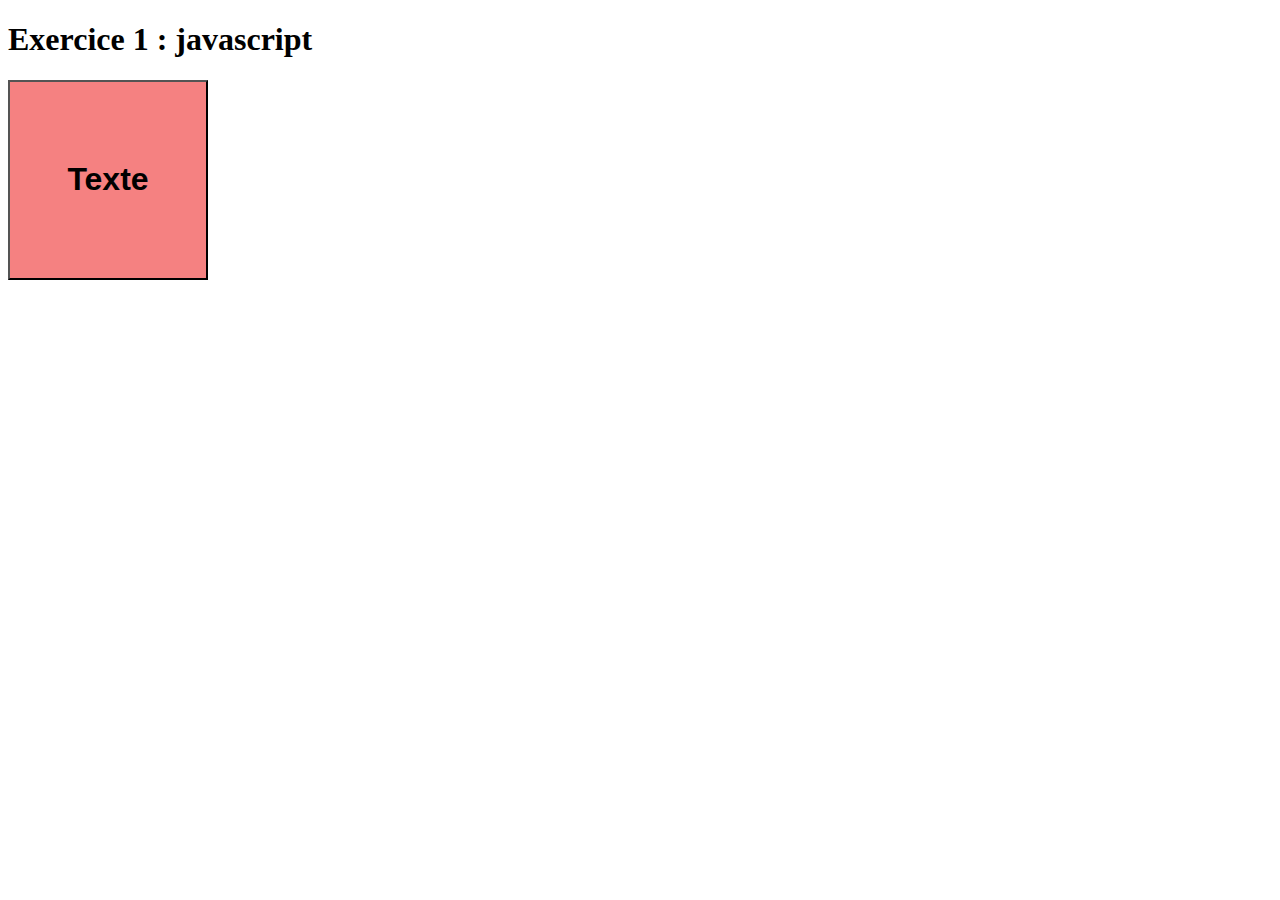
<file: index.html>
<!DOCTYPE html>
<html lang="en">
<head>
    <meta charset="UTF-8">
    <meta name="viewport" content="width=device-width, initial-scale=1.0">
    <link rel="stylesheet" href="style.css">
    <title>Exercice 1</title>
</head>
<body>
    <h1>Exercice 1 : javascript</h1>
    <button class="square">Texte</button>
    
    <script src="main.js"></script>
</body>
</html>
</file>
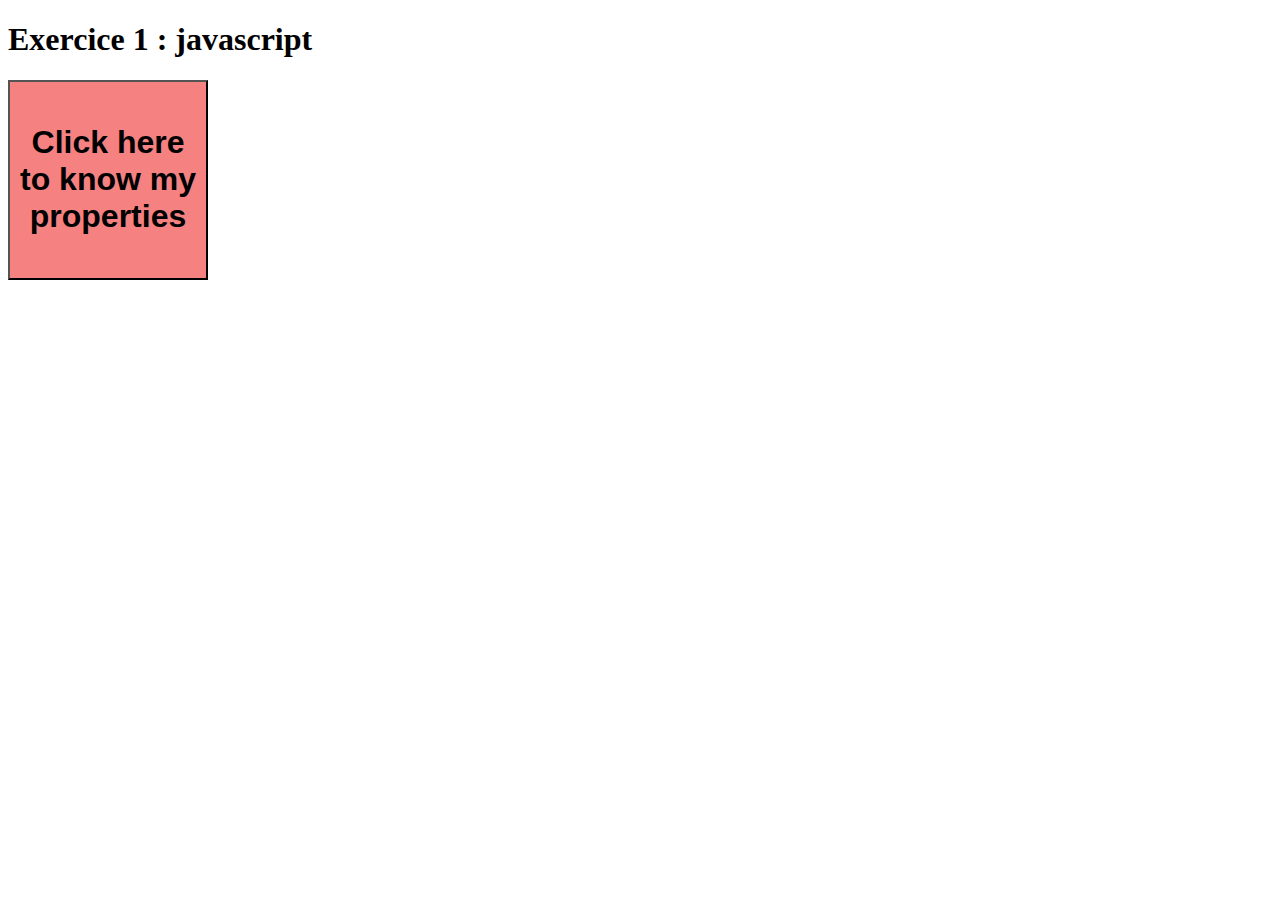
<file: ex1/index.html>
<!DOCTYPE html>
<html lang="en">
<head>
    <meta charset="UTF-8">
    <meta name="viewport" content="width=device-width, initial-scale=1.0">
    <link rel="stylesheet" href="style.css">
    <title>Exercice 1</title>
</head>
<body>
    <h1>Exercice 1 : javascript</h1>
    <button class="square">Click here to know my properties</button>
    
    <script src="main.js"></script>
</body>
</html>
</file>
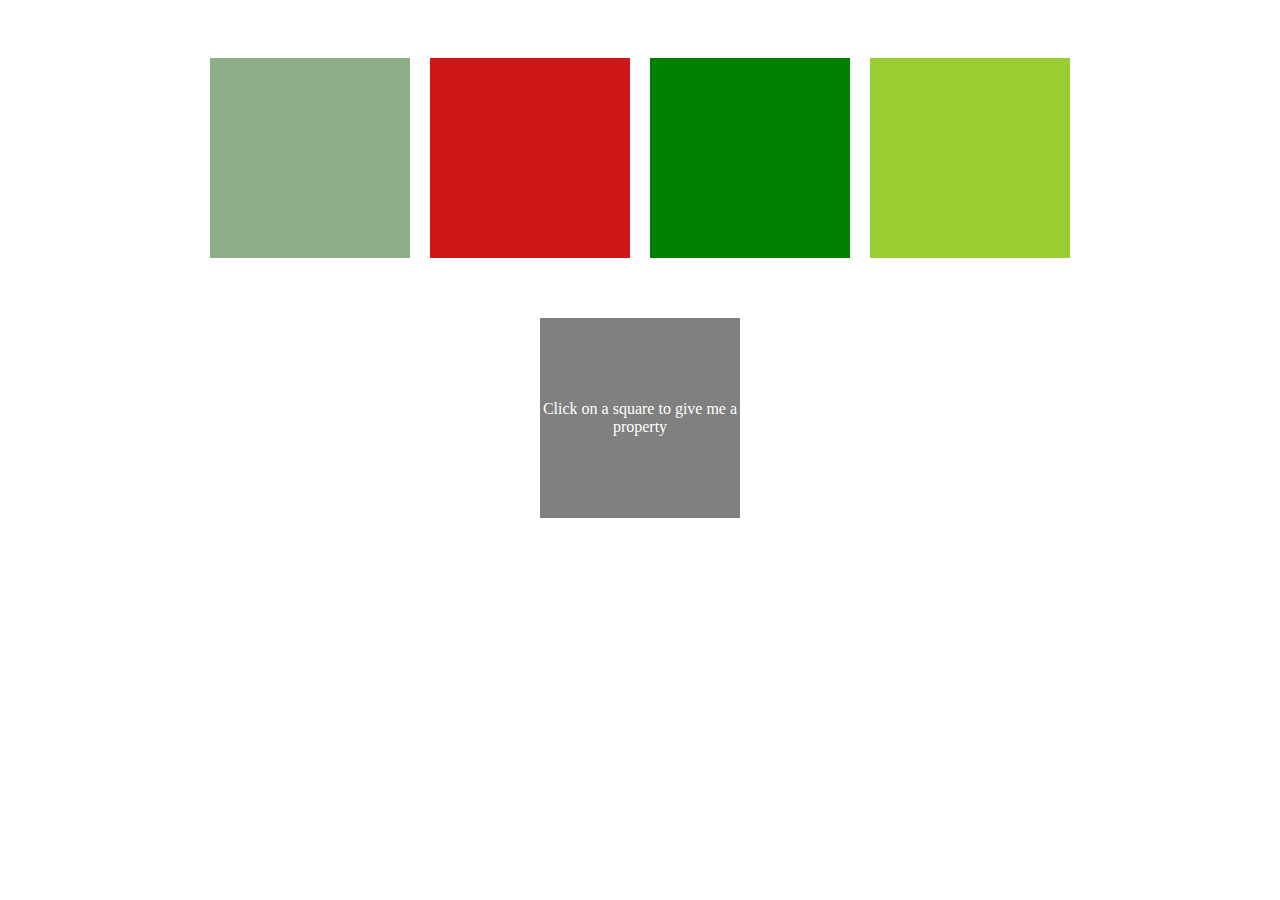
<file: ex2/index.html>
<!DOCTYPE html>
<html lang="en">
<head>
    <meta charset="UTF-8">
    <meta name="viewport" content="width=device-width, initial-scale=1.0">
    <link rel="stylesheet" href="style.css">
    <title>Exercice 2</title>
</head>
<body>
    <div id="squares">
        <div class="square square1" onclick="changeColor(this)">
            <p> </p>
        </div>
        <div class="square square2" onclick="changeColor(this)">
            <p> </p>
        </div>
        <div class="square square3" onclick="changeColor(this)">
            <p> </p>
        </div>
        <div class="square square4" onclick="changeColor(this)">
            <p> </p>
        </div>
    </div>
    <div id="second-square">
        <div class="second-square">
            <p id="code-couleur">Click on a square to give me a property</p>
        </div>

    </div>    
    
    <script src="main.js"></script>
</body>
</html>
</file>
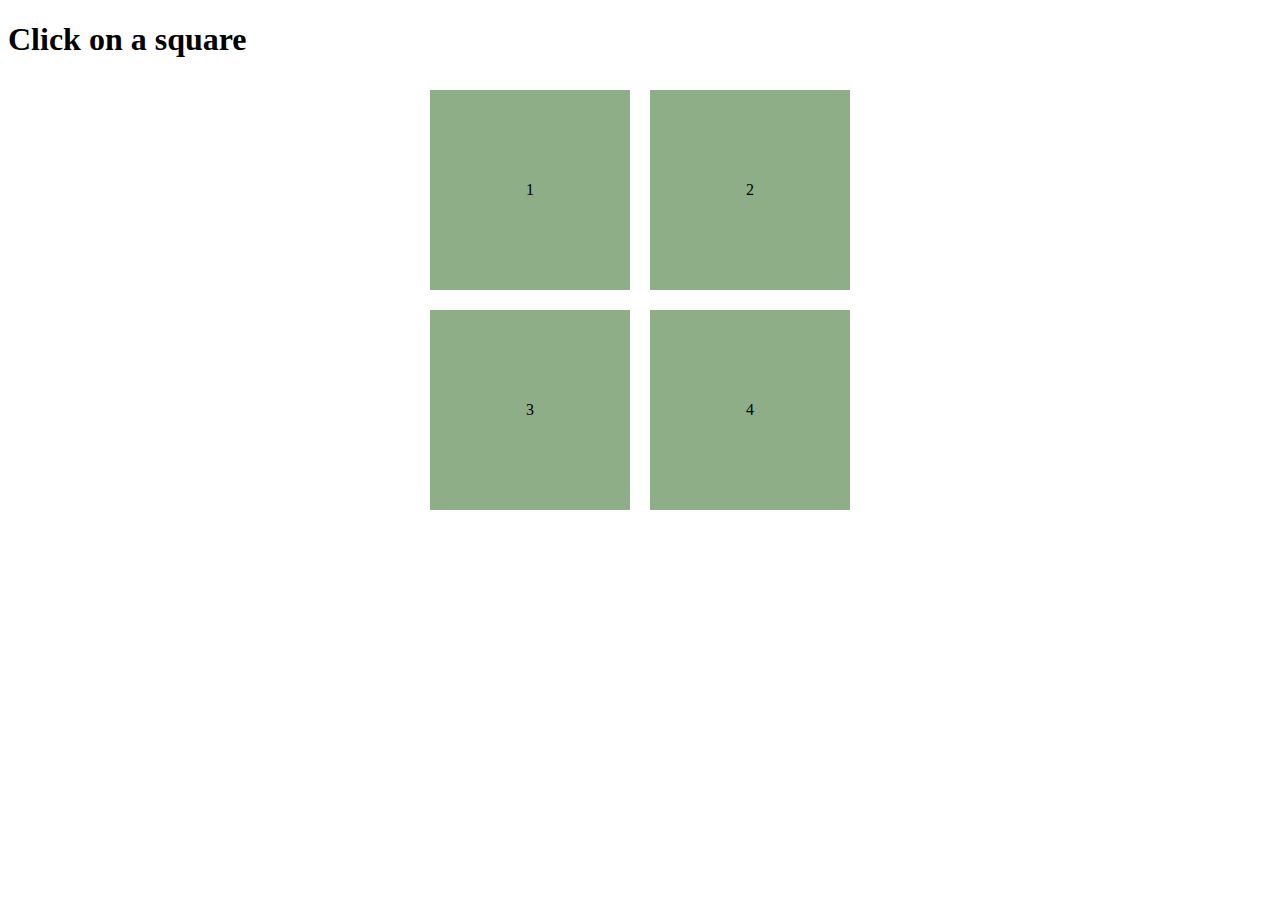
<file: ex3/index.html>
<!DOCTYPE html>
<html lang="en">
<head>
    <meta charset="UTF-8">
    <meta name="viewport" content="width=device-width, initial-scale=1.0">
    <link rel="stylesheet" href="style.css">
    <title>Exercice 3</title>
</head>
<body>
    <h1>Click on a square</h1>
    <div class="squares">
        <div class="square">
            <p>1</p>
        </div>
        <div class="square">
            <p>2</p>
        </div>
    </div>
    <div class="squares">
        <div class="square">
            <p>3</p>
        </div>
        <div class="square">
            <p>4</p>
        </div>
    </div>

    
    <script src="main.js"></script>
</body>
</html>
</file>
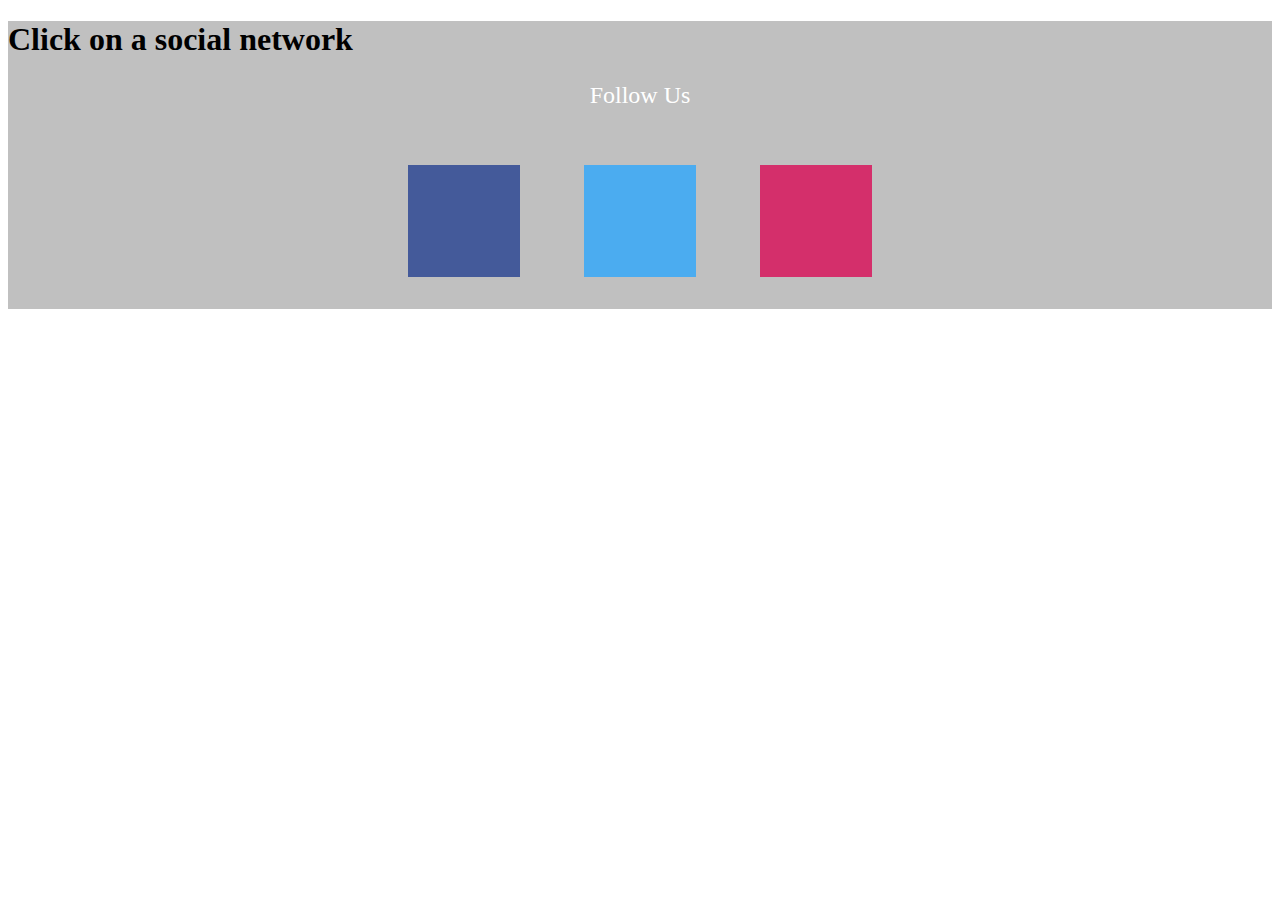
<file: ex4/index.html>
<!DOCTYPE html>
<html lang="en">
<head>
    <meta charset="UTF-8">
    <meta name="viewport" content="width=device-width, initial-scale=1.0">
    <link rel="stylesheet" href="style.css">
    <link rel="stylesheet" href="https://cdnjs.cloudflare.com/ajax/libs/font-awesome/6.5.1/css/all.min.css" integrity="sha512-DTOQO9RWCH3ppGqcWaEA1BIZOC6xxalwEsw9c2QQeAIftl+Vegovlnee1c9QX4TctnWMn13TZye+giMm8e2LwA==" crossorigin="anonymous" referrerpolicy="no-referrer" />
    <title>Exercice 4</title>
</head>
<body>
    <section id="wrapper">
        <h1>Click on a social network</h1>
        <p id="follow">Follow Us</p>
        <div id="networks">
            <div class="network facebook" data-color="#445a9a"> 
                <a href="">
                    <i class="fa-brands fa-facebook-f"></i>                        
                </a>
                <p>Facebook</p>
            </div>
            <div class="network twitter" data-color="#4bacf0">
                <a href="">
                    <i class="fa-brands fa-twitter"></i>
                </a>
                <p>Twitter</p>
            </div>
            <div class="network instagram" data-color="#d42f6b">
                <a href="">
                    <i class="fa-brands fa-instagram"></i>
                </a>
                <p>Instagram</p>
            </div>
        </div>
    </section>

    <script src="main.js"></script>
    
</body>
</html>
</file>
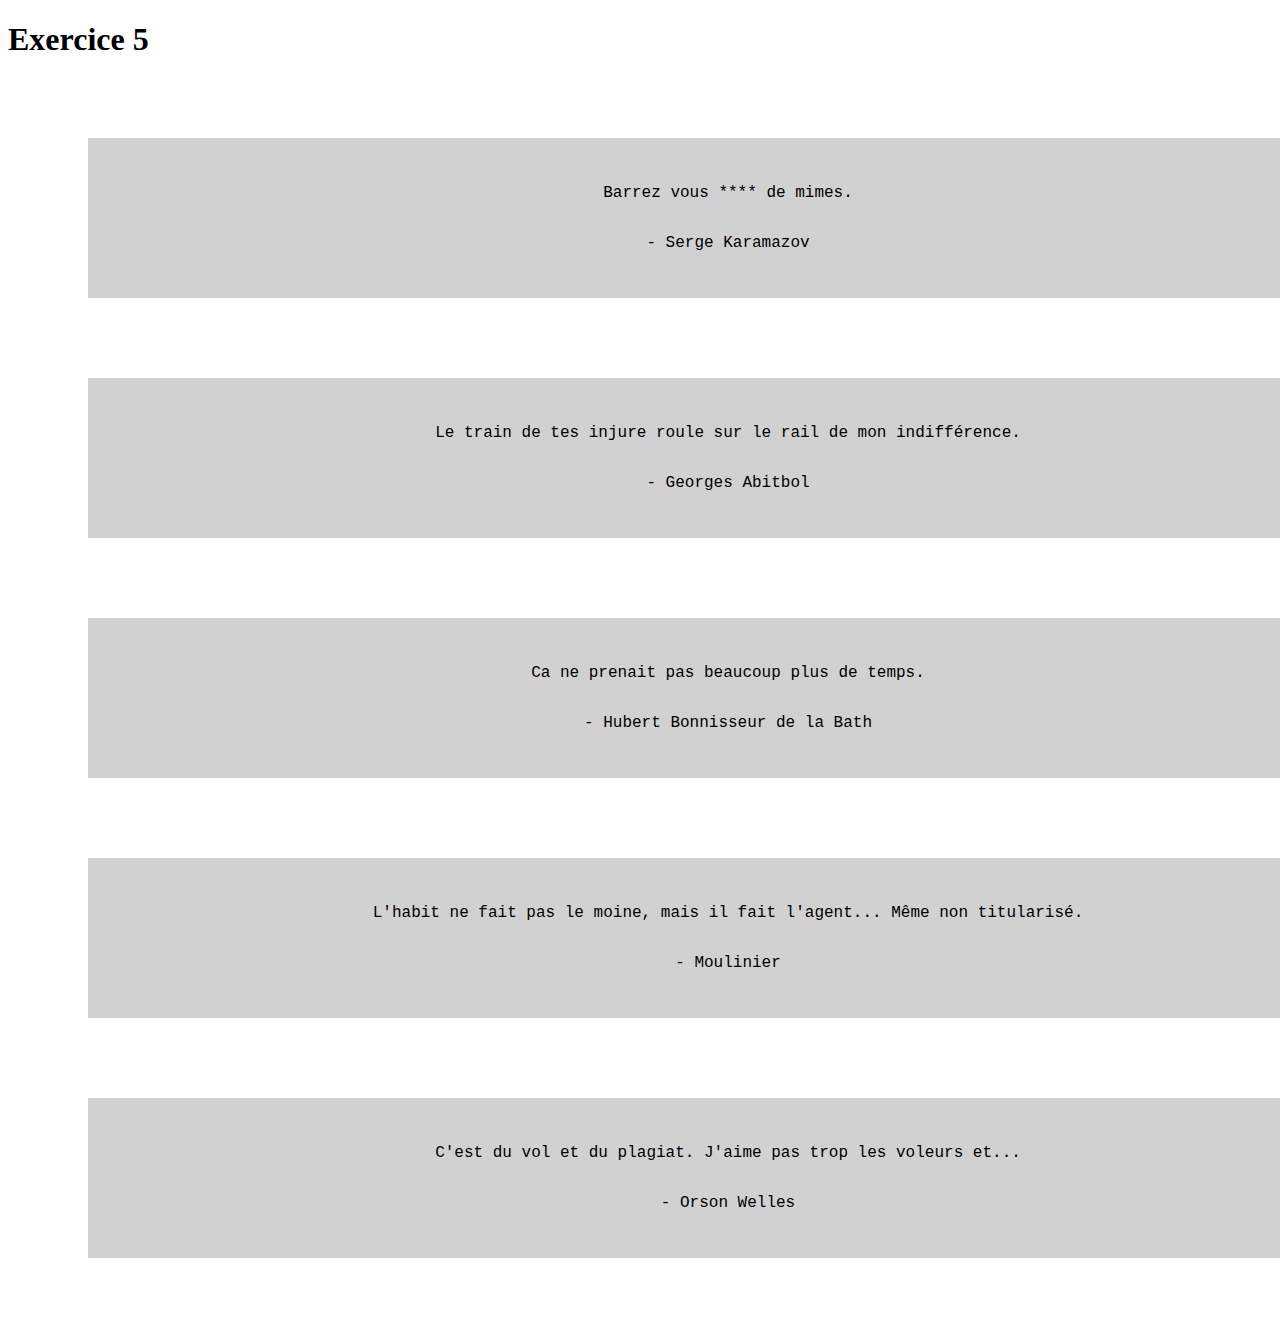
<file: ex5/index.html>
<!DOCTYPE html>
<html lang="en">
<head>
    <meta charset="UTF-8">
    <meta name="viewport" content="width=device-width, initial-scale=1.0">
    <link rel="stylesheet" href="style.css">
    <link rel="stylesheet" href="https://cdnjs.cloudflare.com/ajax/libs/font-awesome/6.5.1/css/all.min.css" integrity="sha512-DTOQO9RWCH3ppGqcWaEA1BIZOC6xxalwEsw9c2QQeAIftl+Vegovlnee1c9QX4TctnWMn13TZye+giMm8e2LwA==" crossorigin="anonymous" referrerpolicy="no-referrer" />
    <title>Exercice 5</title>
</head>
<body>
    <h1>Exercice 5</h1>
    <div id="quoteContainer">
    </div>
    <script src="main.js"></script>
</body>
</html>
</file>
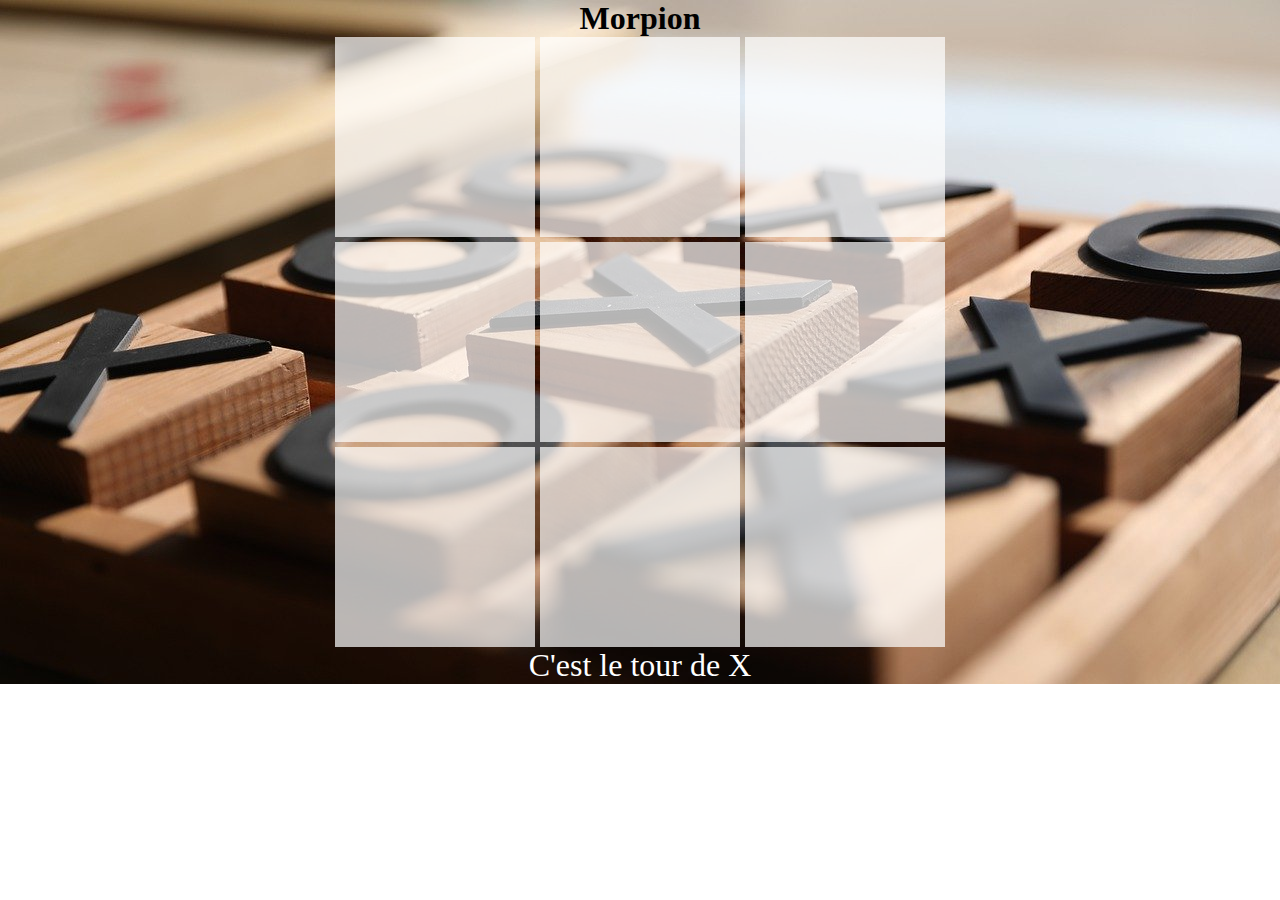
<file: ex6/index.html>
<!------------------------------------------------- partie de morpion  ---------------------------------->

<!DOCTYPE html>
<html lang="en">
<head>
    <meta charset="UTF-8">
    <meta name="viewport" content="width=device-width, initial-scale=1.0">
    <link rel="stylesheet" href="https://cdnjs.cloudflare.com/ajax/libs/font-awesome/6.5.1/css/all.min.css" integrity="sha512-DTOQO9RWCH3ppGqcWaEA1BIZOC6xxalwEsw9c2QQeAIftl+Vegovlnee1c9QX4TctnWMn13TZye+giMm8e2LwA==" crossorigin="anonymous" referrerpolicy="no-referrer">
    <link rel="stylesheet" href="style.css">
    <title>Morpion</title>
</head>
<body>
    <div id="wrapper">
        <h1>Morpion</h1>
        <div id="squares">
            <div class="square">
                <p> </p>
            </div>
            <div class="square">
                <p> </p>
            </div>
            <div class="square">
                <p>  </p>
            </div>
            <div class="square">
                <p>  </p>
            </div>
            <div class="square">
                <p>  </p>
            </div>
            <div class="square">
                <p>  </p>
            </div>
            <div class="square">
                <p>  </p>
            </div>
            <div class="square">
                <p>  </p>
            </div>
            <div class="square">
                <p>  </p>
            </div>
        </div>
        
        <div id="tour">
            <p class="tour"> </p>
        </div>
    </div>
    <script src="main.js"></script>
</body>
</html>
</file>
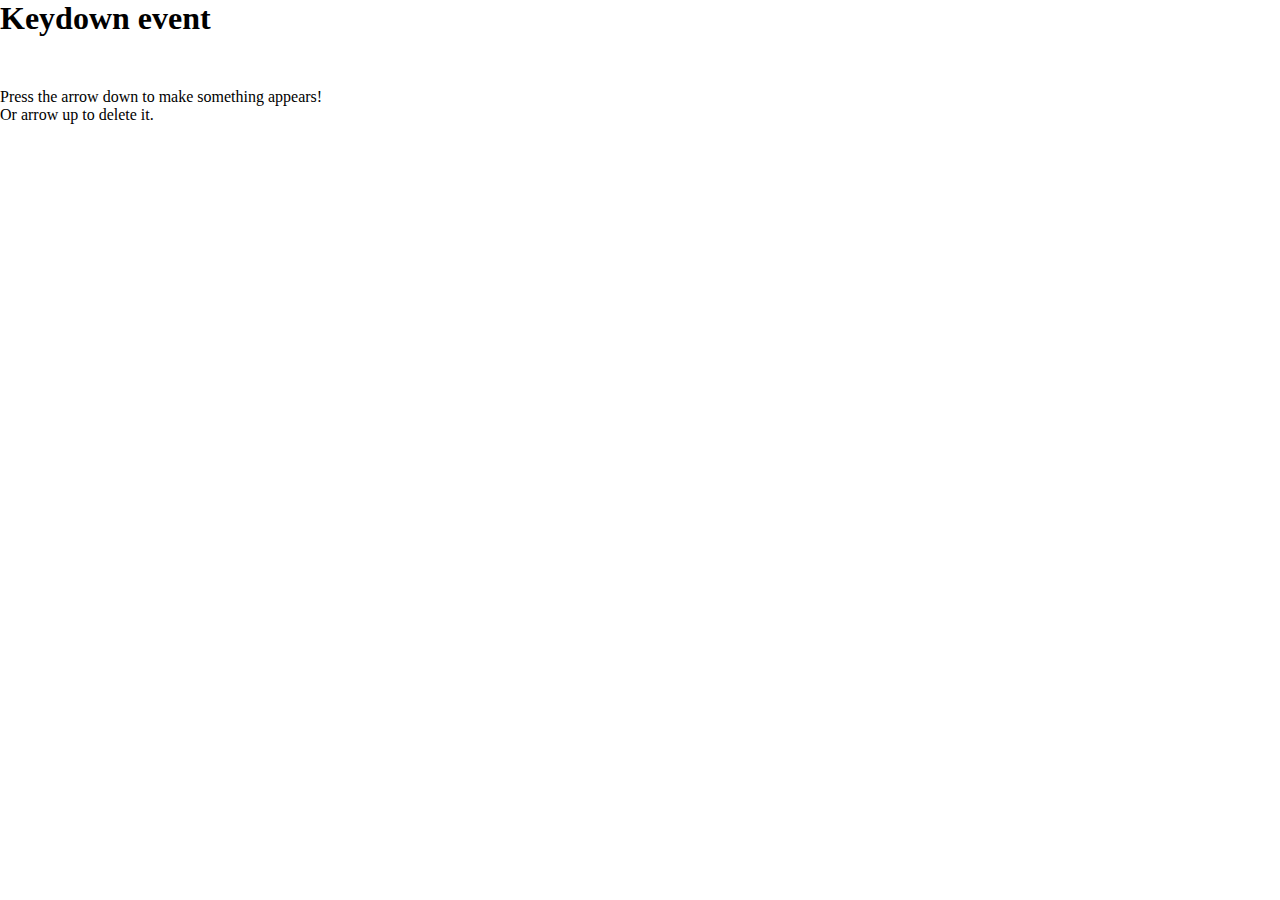
<file: ex7/index.html>
<!-- ---------------------------------------------evenement sur la touche du clavier pour faire apparaitre des carrés--------------- -->

<!DOCTYPE html>
<html lang="en">
<head>
    <meta charset="UTF-8">
    <meta name="viewport" content="width=device-width, initial-scale=1.0">
    <link rel="stylesheet" href="style.css">
    <title>Keydown event</title>
</head>
<body>
    <div id="wrapper">
        <h1>Keydown event</h1>
        <p>Press the arrow down to make something appears!</p>
        <p>Or arrow up to delete it.</p>
        <div id="squares"></div>
    </div>
    <script src="main.js"></script>
</body>
</html>
</file>
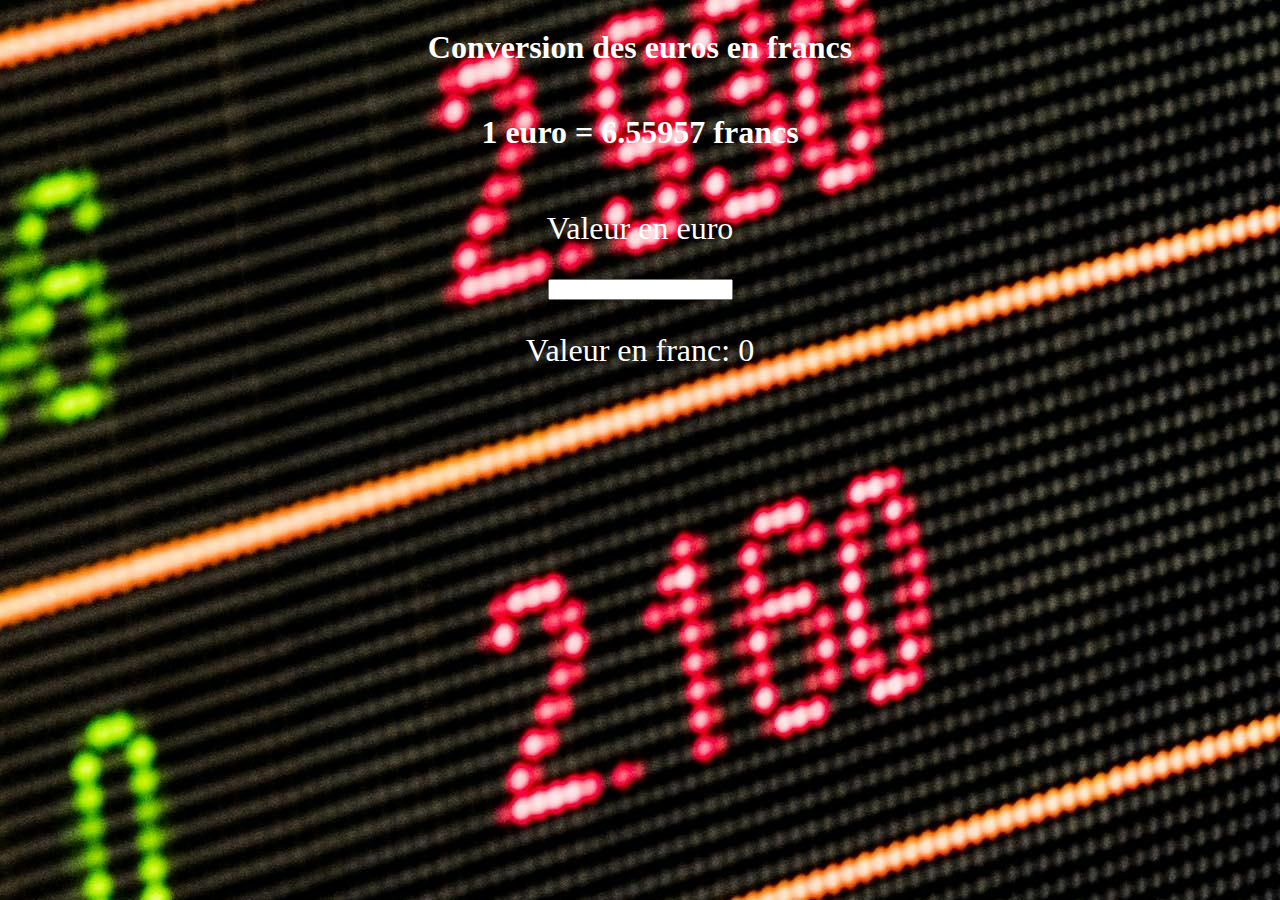
<file: ex8/index.html>
<!DOCTYPE html>
<html lang="en">
<head>
    <meta charset="UTF-8">
    <meta name="viewport" content="width=device-width, initial-scale=1.0">
    <link rel="stylesheet" href="style.css">
    <title>Conversion en francs</title>
</head>
<body>
    <div id="conversions">
        <h1>Conversion des euros en francs</h1>
        <h2>1 euro = 6.55957 francs</h2>
    
        <p>Valeur en euro</p>
        <input type="number" class="conversion" name="conversion">
    
        <p>Valeur en franc: <span class="resultat">0</span></p>
        
    </div>
    <script src="main.js"></script>
</body>
</html>
</file>
<file: style.css>
.square{
    width: 200px;
    height: 200px;
    background-color: rgb(245, 129, 129);
    font-size: 2em;
    color: black;
    font-weight: bold;
    text-align: center;
}
</file>
<file: ex1/style.css>
.square{
    width: 200px;
    height: 200px;
    background-color: rgb(245, 129, 129);
    font-size: 2em;
    color: black;
    font-weight: bold;
    text-align: center;
}
</file>
<file: ex2/style.css>
#squares{
    display: flex;
    justify-content: center;
    padding: 50px 0;
}

.square1{
    width: 200px;
    height: 200px;
    background-color: #8dae87;
    margin: 0 10px;
}

.square2{
    width: 200px;
    height: 200px;
    background-color: rgb(206, 24, 24);
    margin: 0 10px;
}

.square3{
    width: 200px;
    height: 200px;
    background-color: green;
    margin: 0 10px;
}

.square4{
    width: 200px;
    height: 200px;
    background-color: yellowgreen;
    margin: 0 10px;
}

#second-square{
    display: flex;
    justify-content: center;
}

.second-square{
    width: 200px;
    height: 200px;
    background-color: gray;
    margin: 10px;
    display: flex;
    text-align: center;
    align-items: center;
    justify-content: center;
    color: white;
}
</file>
<file: ex3/style.css>
/* @keyframes rotating {
    from {
      transform: rotate(0deg);
    }
    to {
      transform: rotate(360deg);
    }
  }

  @keyframes backRotating {
    from {
      transform: rotate(0deg);
    }
    to {
      transform: rotate(-360deg);
    }
  } */

.squares{
    display: flex;
    justify-content: center;
    padding: 10px 0;
}

.square{
    width: 200px;
    height: 200px;
    background-color: #8dae87;
    margin: 0 10px;
    display: flex;
    justify-content: center;
    align-items: center;
    transition: 1s;
}

.squareRed{
    transform: scale(0.9) rotate(360deg);
    background-color: #aa716c;
    display: flex;
    justify-content: center;
    align-items: center;
}
</file>
<file: ex4/style.css>
#wrapper{
    background-color: rgb(192, 192, 192);
}

#follow{
    text-align: center;
    font-size: 1.5em;
    color: white;
}

#networks{
    display: flex;
    justify-content: center;
}

.network{
    display: flex;
    padding: 1em;
    margin: 2em;
    flex-direction: column;
    align-items: center;
    justify-content: space-around;
    width: 80px;
    height: 80px;
}
.network p{
    display: none;
    opacity: 0.8;
    color: white;
}
.network a{
    text-decoration: none;
    font-size: 2em;
    color: white;
}

.facebook{
    background-color: #445a9a;
}

.twitter{
    background-color: #4bacf0;
}

.instagram{
    background-color: #d42f6b;
}

.newNetwork{
    display: flex;
    padding: 1em;
    margin: 2em;
    flex-direction: column;
    align-items: center;
    justify-content: space-around;
    width: 80px;
    height: 80px;
    border-radius: 10px;
    box-shadow: 0px 5px 5px black;
}

.newNetwork p{
    display: block;
}
</file>
<file: ex5/style.css>
.quote{
    display: flex;
    flex-direction: column;
    font-family: 'Courier New', Courier, monospace;
    justify-content: center;
    align-items: center;
    width: 80em;
    height: 10em;
    margin: 5em;
    background-color: rgb(209, 209, 209);
}
.quote-author{
    text-align: end;
}
/* i{
    position: absolute;
    top: 10%;
    right: 0;
    font-size: 24px;
    cursor: pointer;
} */
</file>
<file: ex6/style.css>
*{
    margin: 0;
}

#wrapper{
    width: 100%;
    background: url(morpion.jpg);
}

h1{
    text-align: center;
}

#squares{
    display: grid;
    grid-template-columns: repeat(3, 200px);
    gap: 5px;
    justify-content: center;
}

.square{
    background-color: white;
    height: 200px;
    display: flex;
    justify-content: center;
    align-items: center;
    opacity: 0.7;
}

.fa-solid{
    color: red;
    font-weight: 900;
    font-size: xx-large;
}

.fa-regular{
    color: green;
    font-weight: 500;
    font-size: xx-large;
}

#tour p{
    font-size: xx-large;
    text-align: center;
    color: white;
}
</file>
<file: ex7/style.css>
*{
    margin: 0;
}

#wrapper{
   width: 100vw;
   height: 100vh;
}
h1{
    margin-bottom: 4%;
}

#squares{
    padding: 2%;
    display: flex;
    flex-wrap: wrap;
}
.square{
    margin: 10px;
    width: 60px;
    height: 60px;
}
</file>
<file: ex8/style.css>
#conversions{
    display: flex;
    flex-direction: column;
    align-items: center;
}

body{
    background: url(pexels-pixabay-534216.jpg);

}


p, h1, h2{
    color: white;
    font-size: xx-large;
}
</file>
